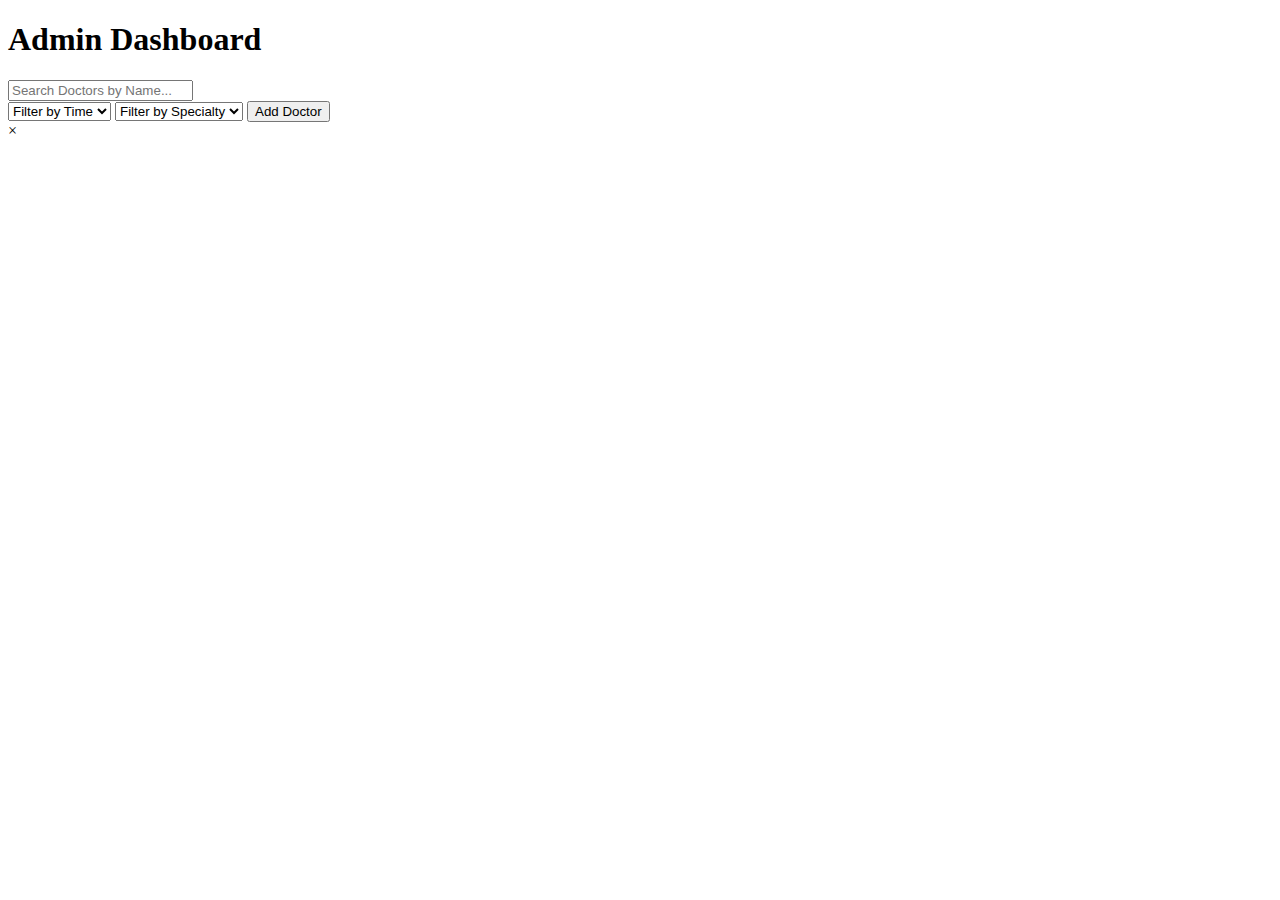
<file: app/src/main/resources/templates/admin/adminDashboard.html>
<!DOCTYPE html>
<html lang="en" xmlns:th="http://www.thymeleaf.org">

<head>
    <meta charset="UTF-8">
    <title>Admin Dashboard</title>
    <link rel="icon" type="image/png" th:href="@{/assets/images/logo/logo.png}" />

    <!-- Stylesheets -->
    <link rel="stylesheet" th:href="@{/assets/css/adminDashboard.css}" />
    <link rel="stylesheet" th:href="@{/assets/css/style.css}" />

    <!-- JavaScript Components (shared utilities) -->
    <script defer th:src="@{/js/util.js}"></script>
    <script defer th:src="@{/js/render.js}"></script>
    <script defer th:src="@{/js/components/header.js}"></script>
    <script defer th:src="@{/js/components/footer.js}"></script>
</head>

<body onload="renderContent()">

    <!-- Page Container -->
    <div class="container">
        <div class="wrapper">

            <!-- Header Placeholder -->
            <div id="header"></div>

            <!-- Main Section -->
            <main class="main-content">
                <h1>Admin Dashboard</h1>

                <!-- Search Bar -->
                <input type="text" id="searchBar" placeholder="Search Doctors by Name..." class="search-input" />

                <!-- Filter Dropdowns -->
                <div class="filters">
                    <select id="timeFilter">
                        <option value="">Filter by Time</option>
                        <option value="AM">AM</option>
                        <option value="PM">PM</option>
                    </select>

                    <select id="specialtyFilter">
                        <option value="">Filter by Specialty</option>
                        <option value="Cardiologist">Cardiologist</option>
                        <option value="Dentist">Dentist</option>
                        <option value="Dermatologist">Dermatologist</option>
                        <option value="Neurologist">Neurologist</option>
                        <option value="General">General</option>
                    </select>

                    <!-- Add Doctor Button -->
                    <button id="addDoctorBtn" class="dashboard-btn">Add Doctor</button>
                </div>

                <!-- Doctor Card Container -->
                <div id="content" class="doctor-card-list"></div>
            </main>

            <!-- Footer Placeholder -->
            <div id="footer"></div>
        </div>
    </div>

    <!-- Modal Popup for Add Doctor -->
    <div id="modal-overlay" class="modal-overlay hidden">
        <div class="modal-content">
            <span id="modal-close" class="modal-close">&times;</span>
            <div id="modal-body">
                <!-- Doctor Form injected dynamically -->
            </div>
        </div>
    </div>

    <!-- Page-Specific Scripts -->
    <script type="module" th:src="@{/js/adminDashboard.js}" defer></script>
    <script type="module" th:src="@{/js/components/doctorCard.js}" defer></script>
</body>

</html>











<!-- adminDashboard.html -->

<!-- 
Step-by-Step Explanation of `adminDashboard.html`
This file creates the Admin Dashboard interface for managing doctor-related data 
with search, filter, and modal functionality.


1. Declare the Document Type

   * Use `<!DOCTYPE html>` to ensure HTML5 standards for consistent rendering across browsers.

2. Begin the HTML Document with Thymeleaf Namespace

   * Add the `<html>` tag with `xmlns:th="http://www.thymeleaf.org"` to allow Thymeleaf-specific attributes in Spring-based apps.

3. Head Section – Metadata and Resources

   * Open the `<head>` section for meta info and links to assets and scripts.

4. Set Character Encoding

   * Use UTF-8 to support all characters and prevent encoding issues.

5. Set the Favicon

   * Add a favicon for browser tabs using Thymeleaf pathing: 
     `<link rel="icon" type="image/png" th:href="@{/assets/images/logo/logo.png}" />`.

6. Set the Page Title

   * Give the page a title, e.g., `"Admin Dashboard"`, which will show in the browser tab.

7. Link CSS Stylesheets

   * Include dashboard-specific styles and global site-wide styles:
     - `adminDashboard.css` for layout and design of this page.
     - `style.css` for shared UI components.

8. Link JavaScript Files (with `defer`)

   * Use Thymeleaf's `th:src` to include JS components and utilities:
     - `render.js` (rendering content)
     - `util.js` (utility functions)
     - `header.js` and `footer.js` (for dynamic header/footer)
   * Use `defer` so scripts execute after the HTML is fully parsed.

9. Close the Head and Begin the Body

    * Start the visible part of the webpage. `onload="renderContent()"` is used to call a function when the page is ready.

10. Create the Container

    * Add a `div` with class `container` for layout control.

11. Add a Wrapper Inside the Container

    * Wrap page elements with a `wrapper` div to maintain consistent spacing and organization.

12. Insert a Header Placeholder

    * Add `<div id="header"></div>` for injecting the header via JavaScript.

13. Define the Main Section

    * Use `<main class="main-content">` for the central dashboard area.

14. Add a Search Bar

    * Add an input field with `id="searchBar"` for admin to search content dynamically.

15. Add Filter Dropdowns

    * Use two `<select>` elements:
      - One for time (AM/PM).
      - One for filtering by medical specialty (Cardiologist, Dentist, etc.).

16. Add Content Display Area

    * Insert a `<div id="content"></div>` for dynamic injection of doctor cards or data.

17. Add a Footer Placeholder

    * Use `<div id="footer"></div>` for a JavaScript-rendered footer.

18. Add Modal Structure

    * Include a modal with:
      - A close button (`&times;`)
      - A content area (`#modal-body`) for displaying popup information or forms.

19. Include Page-Specific JavaScript Modules

    * Load JavaScript specific to the admin dashboard:
      - `adminDashboard.js` for dashboard logic.
      - `doctorCard.js` for rendering doctor information cards.
    * Use `type="module"` and `defer` for modern and non-blocking loading.

    HINT:
        `<script type="module" src="../../static/js/adminDashboard.js" defer></script>`
        `<script type="module" src="../../static/js/doctorDashboard.js" defer></script>`
        
        
20. Close the Body and HTML Tags

    * Finish the structure by properly closing all tags.

 -->
</file>
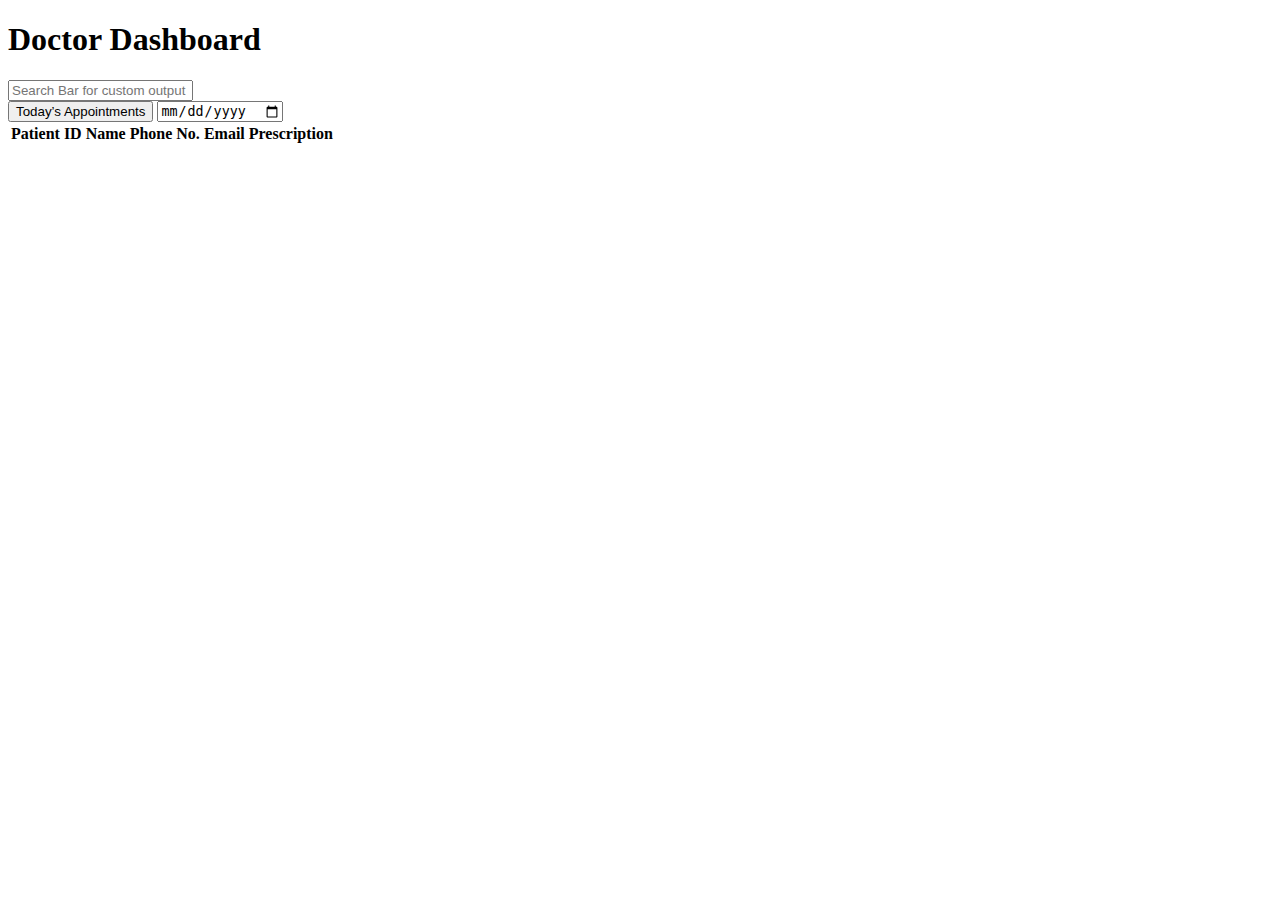
<file: app/src/main/resources/templates/doctor/doctorDashboard.html>
<!-- doctorDashboard.html -->

<!DOCTYPE html>
<html lang="en" xmlns:th="http://www.thymeleaf.org">

<head>
    <meta charset="UTF-8">
    <title>Doctor Dashboard</title>
    <link rel="icon" type="image/png" th:href="@{/assets/images/logo/logo.png}" />

    <!-- CSS Stylesheets -->
    <link rel="stylesheet" th:href="@{/assets/css/adminDashboard.css}" />
    <link rel="stylesheet" th:href="@{/assets/css/doctorDashboard.css}" />
    <link rel="stylesheet" th:href="@{/assets/css/style.css}" />

    <!-- JavaScript Components -->
    <script defer th:src="@{/js/util.js}"></script>
    <script defer th:src="@{/js/render.js}"></script>
    <script defer th:src="@{/js/components/header.js}"></script>
    <script defer th:src="@{/js/components/footer.js}"></script>
    <script defer type="module" th:src="@{/js/doctorDashboard.js}"></script>
</head>

<body onload="renderContent()">
    <div class="container">
        <div class="wrapper">

            <!-- Header Placeholder -->
            <div id="header"></div>

            <!-- Main Content Area -->
            <div class="main-content">
                <h1>Doctor Dashboard</h1>

                <!-- Search Bar -->
                <input type="text" id="searchBar" class="searchBar" placeholder="Search Bar for custom output" />

                <!-- Filter Controls -->
                <div class="filters">
                    <button id="todayButton" class="dashboard-btn">Today’s Appointments</button>
                    <input type="date" id="datePicker" class="date-filter" />
                </div>

                <!-- Patient Table -->
                <table class="patient-table">
                    <thead>
                        <tr>
                            <th>Patient ID</th>
                            <th>Name</th>
                            <th>Phone No.</th>
                            <th>Email</th>
                            <th>Prescription</th>
                        </tr>
                    </thead>
                    <tbody id="patientTableBody">
                        <!-- Dynamic rows will be inserted here -->
                    </tbody>
                </table>
            </div>

            <!-- Footer Placeholder -->
            <div id="footer"></div>
        </div>
    </div>
</body>

</html>



<!-- doctorDashboard.html -->

<!-- 
Step-by-Step Explanation of `doctorDashboard.html`
This file defines the Doctor Dashboard interface, allowing doctors to view and manage their patient appointments, search records, and access patient prescriptions.

1. Label the File

   * Add a comment at the top to identify the file as `doctorDashboard.html`.

2. Declare the Document Type

   * Use `<!DOCTYPE html>` to define the document as an HTML5 file for consistent behavior across modern browsers.

3. Begin the HTML Document with Thymeleaf Namespace

   * The `<html>` tag includes `xmlns:th="http://www.thymeleaf.org"` to enable Thymeleaf-specific attributes used in Spring Boot applications.

4. Head Section – Metadata and Assets

   * Start the `<head>` section to include essential meta information, styles, and scripts.

5. Set Character Encoding

   * Use `<meta charset="UTF-8">` to support all text characters and prevent encoding issues.

6. Set the Favicon

   * Add a favicon using Thymeleaf pathing: 
     `<link rel="icon" type="image/png" th:href="@{/assets/images/logo/logo.png}" />`

7. Set the Page Title

   * Title the page `"Doctor Dashboard"` to show it in the browser tab.

8. Link CSS Stylesheets

   * Include necessary CSS files:
     - `adminDashboard.css` (for shared layout styles with admin interface)
     - `doctorDashboard.css` (for doctor-specific styles)
     - `style.css` (for general UI components)

9. Link JavaScript Files (with `defer`)

   * Load scripts using Thymeleaf's `th:src` and `defer` attribute to prevent blocking rendering:
     - `render.js` – Handles common rendering logic.
     - `util.js` – Provides utility functions.
     - `header.js` and `footer.js` – Dynamically inject header/footer.
     - `doctorDashboard.js` – Contains dashboard logic for doctor functionality, loaded as a module.

10. Close the Head and Begin the Body

    * Begin the visible part of the webpage using `<body onload="renderContent()">`, which calls a JavaScript function after loading.

11. Create the Main Container

    * Use `<div class="container">` to wrap all content and structure the page.

12. Add a Wrapper for Page Content

    * Nest elements inside a `wrapper` div for structured layout control.

13. Insert a Header Placeholder

    * Add `<div id="header"></div>` where the dynamic header will be injected.

14. Define the Main Content Area

    * Use `<div class="main-content">` for the central section of the dashboard.

15. Add a Search Bar

    * Include an input field with `id="searchBar"` for doctors to search patients or data:
      ```html
      <input type="text" id="searchBar" class="searchBar" placeholder="Search Bar for custom output" />
      ```

16. Add Filter Controls

    * Include a filter section:
      - A button (`#todayButton`) to view today's appointments.
      - A date picker (`#datePicker`) to select specific dates.

17. Add a Patient Table

    * Display a table to list patient data:
      - Headers: Patient ID, Name, Phone No., Email, and Prescription.
      - Body: `<tbody id="patientTableBody"></tbody>` for dynamic content insertion.

18. Insert a Footer Placeholder

    * Use `<div id="footer"></div>` to load a common footer via JavaScript.

19. Close the Wrapper and Container

    * Close `wrapper` and `container` divs to maintain structural integrity.

20. End the Body and HTML

    * Properly close the `<body>` and `<html>` tags to complete the document.
 -->
</file>
